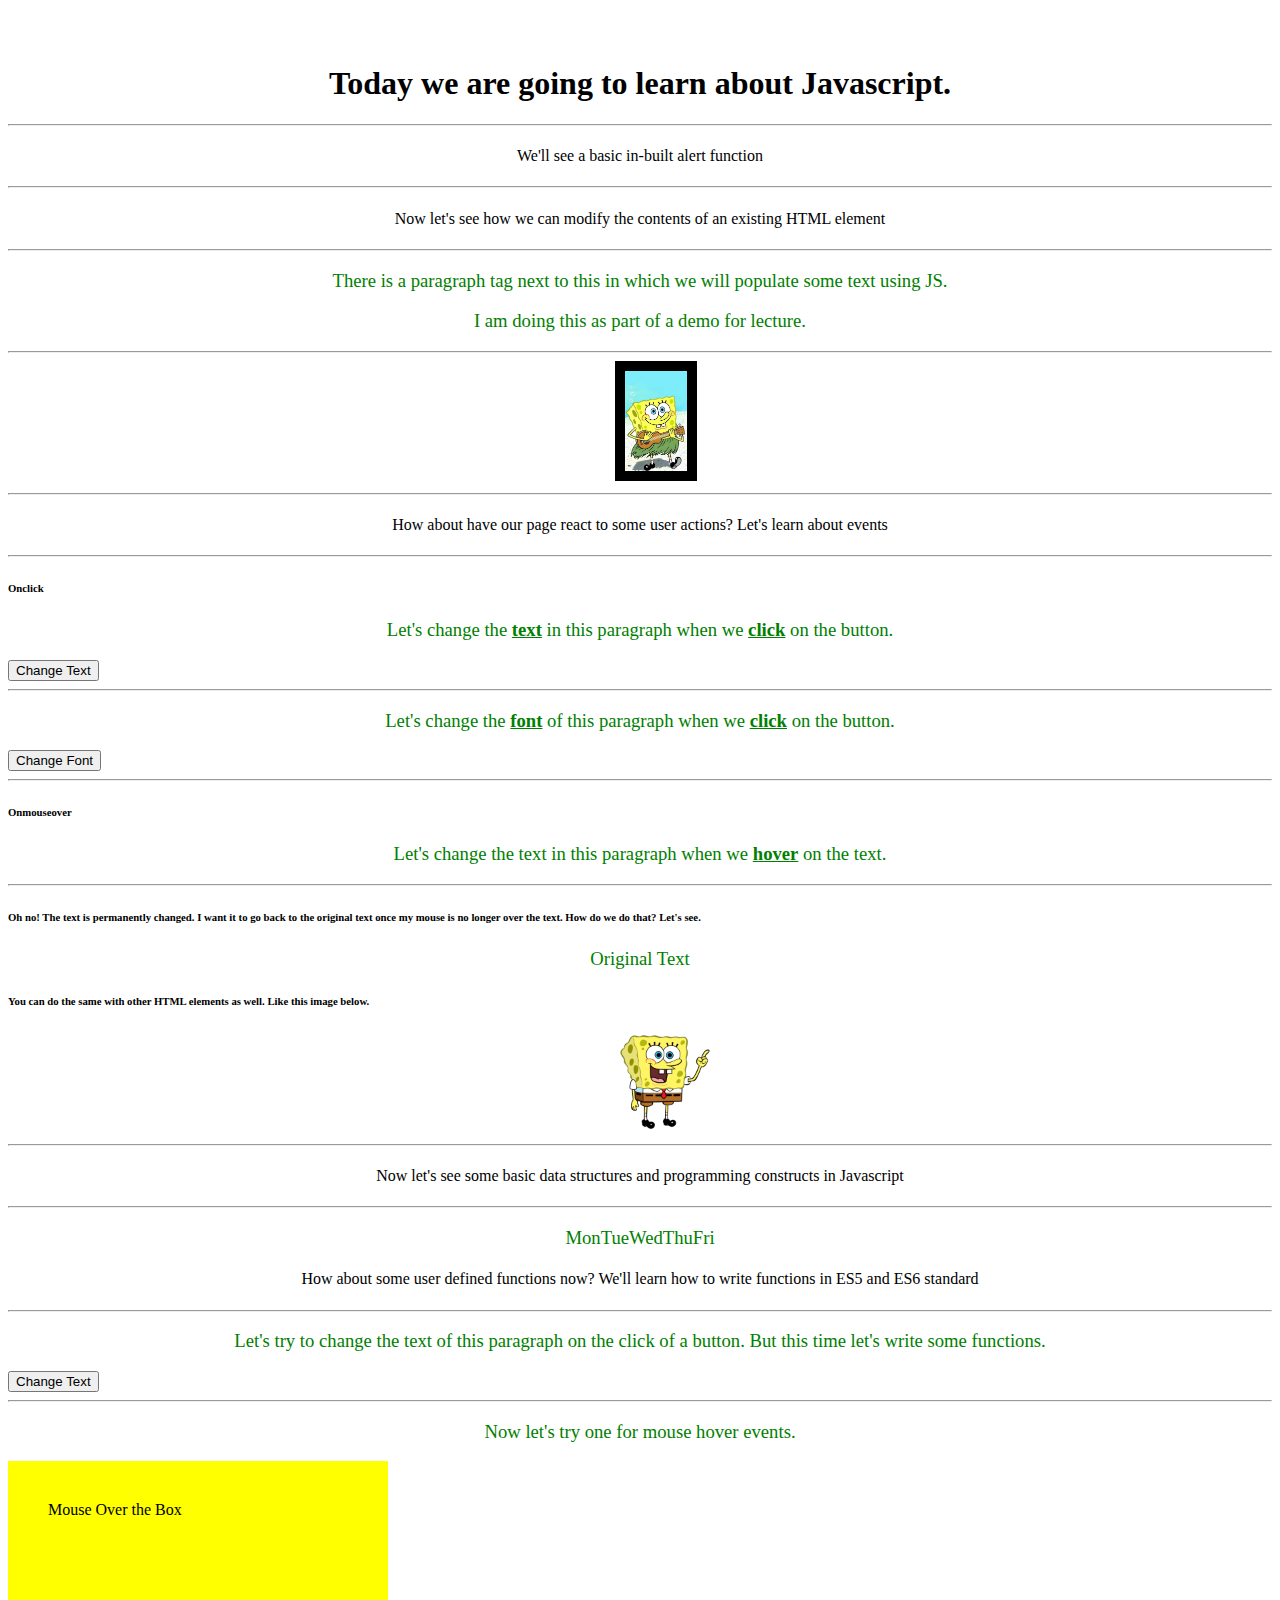
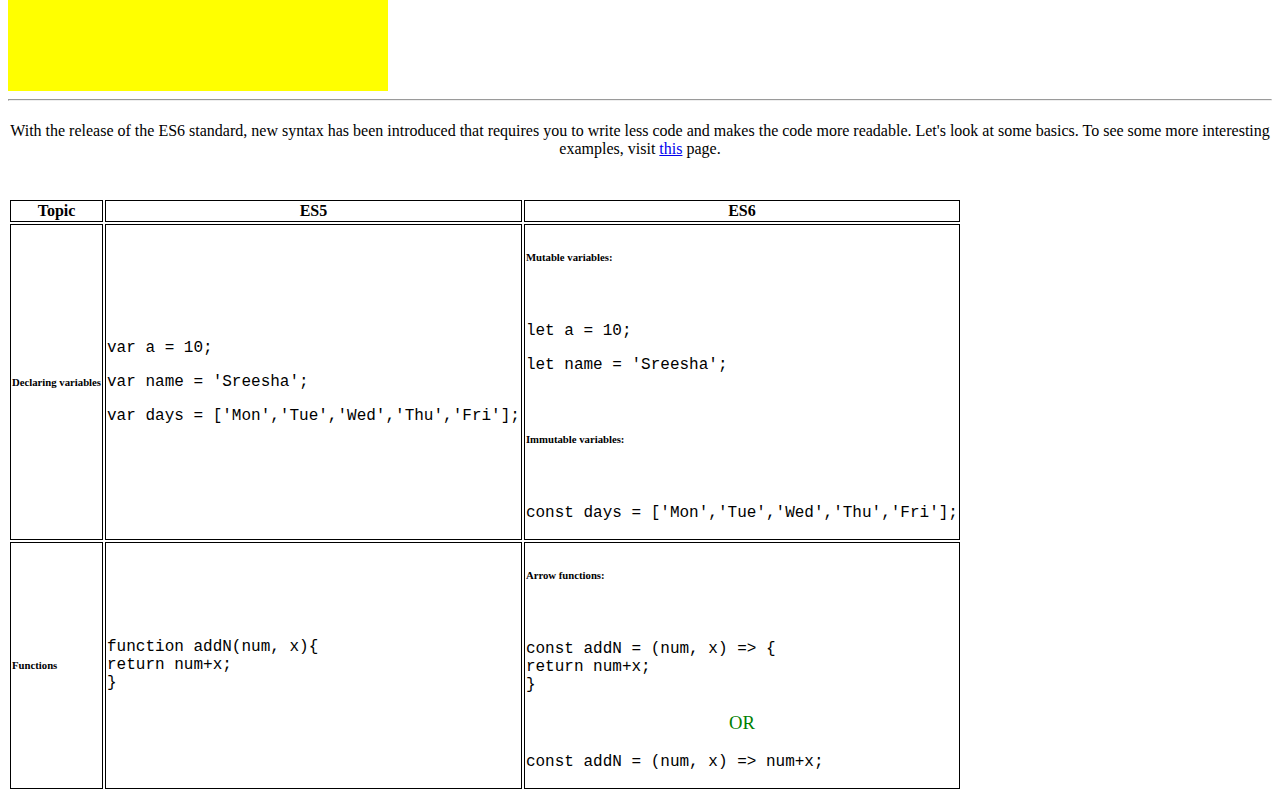
<file: views/index.html>
<!DOCTYPE html>
<html lang="en" dir="ltr">
  <head>
    <meta charset="utf-8">
    <title>Javascript Demo</title>
    <link href="https://cdn.jsdelivr.net/npm/bootstrap@5.0.0-beta2/dist/css/bootstrap.min.css" rel="stylesheet" integrity="sha384-BmbxuPwQa2lc/FVzBcNJ7UAyJxM6wuqIj61tLrc4wSX0szH/Ev+nYRRuWlolflfl" crossorigin="anonymous" />
    <script src="https://cdn.jsdelivr.net/npm/@popperjs/core@2.6.0/dist/umd/popper.min.js" integrity="sha384-KsvD1yqQ1/1+IA7gi3P0tyJcT3vR+NdBTt13hSJ2lnve8agRGXTTyNaBYmCR/Nwi" crossorigin="anonymous"></script>
    <script src="https://cdn.jsdelivr.net/npm/bootstrap@5.0.0-beta2/dist/js/bootstrap.min.js" integrity="sha384-nsg8ua9HAw1y0W1btsyWgBklPnCUAFLuTMS2G72MMONqmOymq585AcH49TLBQObG" crossorigin="anonymous"></script>
    <link rel="stylesheet" href="../resources/css/demo.css">
  </head>
  <body>
    <br>
    <br>
    <h1>Today we are going to learn about Javascript. </h1>
    <hr>
    <div class="container">
      <h4>We'll see a basic in-built alert function</h4>
      <!-- TODO:Implement alert function -->
      <script  type="text/javascript">
        alert("Hello World");
      </script>
    </div>


    <hr>
    <!-- demo changing content/properties of HTML elements -->
    <div class="container">
      <h4>Now let's see how we can modify the contents of an existing HTML element</h4>
      <hr>

      <!-- TODO: Show example of changing inner HTML of a p tag -->
      <p>There is a paragraph tag next to this in which we will populate some text using JS.</p>
      <p id="changeText" style=""> </p>
      <script type="text/javascript">
        document.getElementById("changeText").innerHTML = "I am doing this as part of a demo for lecture.";
      </script>
      <hr>

      <!-- TODO: Show example of changing properties of HTML img tag -->
      <img id="sb_img" src="../resources/img/SB.png" alt="Spongebob">
      <script type="text/javascript">
        document.getElementById('sb_img').src="../resources/img/SB2.jpg";
        document.getElementById('sb_img').alt="";
        document.getElementById('sb_img').style.border="10px solid black";
      </script>
    </div>
  <hr>
  <div class="container">
    <h4>How about have our page react to some user actions? Let's learn about events</h4>
    <hr>
    <h6>Onclick</h6>
    <div class="row">
      <div class="col-8">
        <p id="onclickDemo_textContent">Let's change the <strong><u>text</u></strong> in this paragraph when we <strong><u>click</u></strong> on the button.</p>
      </div>
      <div class="col-4">
        <!-- write an inline script for onclick event to change the text in the paragraph -->
        <button type="button" class="btn btn-primary" name="button" onclick="document.getElementById('onclickDemo_textContent').innerHTML='Modified text for demo.';">Change Text</button>
      </div>
    </div>
    <hr>
    <div class="row">
      <div class="col-8">
        <p id="onclickDemo_textFont">Let's change the <strong><u>font</u></strong> of this paragraph when we <strong><u>click</u></strong> on the button.</p>
      </div>
      <div class="col-4">
        <!-- write an inline script for onclick event to change the text in the paragraph -->
        <button type="button" class="btn btn-primary" name="button" onclick="document.getElementById('onclickDemo_textFont').style.fontFamily='Monospace';">Change Font</button>
      </div>
    </div>
    <hr>
    <h6>Onmouseover</h6>
    <div class="row">
      <div class="col-8">
        <!-- write an inline script for onmouseover event to change the text in the paragraph -->
        <p id="mouseHoverDemo" onmouseover="document.getElementById('mouseHoverDemo').innerHTML='Text changed';">Let's change the text in this paragraph when we <strong><u>hover</u></strong> on the text.</p>
      </div>
    </div>
    <hr>
    <div class="row">
      <div class="col-2">

      </div>
      <div class="col-8">
        <h6>Oh no! The text is permanently changed. I want it to go back to the original text once my mouse is no longer over the text. How do we do that? Let's see.</h6>
        <!-- demo onmouseover and on mouseout -->
        <p id="mouseEventDemo_txt"
        onmouseover="document.getElementById('mouseEventDemo_txt').innerHTML='Text changed';"
        onmouseout="document.getElementById('mouseEventDemo_txt').innerHTML='Original Text';">Original Text</p>
        <h6>You can do the same with other HTML elements as well. Like this image below.</h6>
        <img id="mouseEventDemo_img" src="../resources/img/SB.png" alt="Spongebob"  onmouseover="document.getElementById('mouseEventDemo_img').src='../resources/img/SB2.jpg';"
        onmouseout="document.getElementById('mouseEventDemo_img').src='../resources/img/SB.png';">
      </div>
    </div>
  </div>
  <hr>
  <div class="container">
    <h4>Now let's see some basic data structures and programming constructs in Javascript</h4>
    <hr>
    <!-- show let and const -->
    <script>
      const days = ['Mon','Tue','Wed','Thu','Fri'];
      let i = 0;
      document.write('<p>');
      while (i < 5) {

          document.write(days[i]);

          i += 1;
        }
        document.write('</p>');
    </script>
  </div>
  <div class="container">
    <h4>How about some user defined functions now? We'll learn how to write functions in ES5 and ES6 standard</h4>
    <hr>

    <div class="row">
      <div class="col-8">
        <p id="functionDemo">Let's try to change the text of this paragraph on the click of a button. But this time let's write some functions. </p>
      </div>
      <div class="col-4">
        <!-- write a function for onclick event to change the text in the paragraph -->
        <button type="button" class="btn btn-primary" name="button" onclick="changeText();">Change Text</button>
        <script type="text/javascript">
          function changeText(){
            document.getElementById('functionDemo').innerHTML = "Added text to demo use of functions.";
            document.getElementById('functionDemo').style.color="red";
          }
        </script>
      </div>
    </div>
    <hr>
    <div class="row">
      <div class="col-8">
          <p>Now let's try one for mouse hover events.</p>
      </div>
      <div class="col-4">
        <div onmouseover="mOver(this);" onmouseout="mOut(this);" style="background-color:yellow;  width:300px; height:150px; padding:40px;">
          Mouse Over the Box
         </div>
         <script>
           function mOver(obj){
             obj.innerHTML = "Moused Over";
           }
           function mOut(obj){
             obj.innerHTML = "Mouse Over This Box";
           }
         </script>
      </div>
    </div>
  </div>
  <hr>
  <div class="container">
    <h4>With the release of the ES6 standard, new syntax has been introduced that requires you to write less code and makes the code more readable. Let's look at some basics. To see some more interesting examples, visit <a href="https://www.freecodecamp.org/news/write-less-do-more-with-javascript-es6-5fd4a8e50ee2/">this</a> page.
    </h4>
    <br>
    <table class="table table-bordered">
      <thead>
        <tr class="table-dark">
          <th>Topic</th>
            <th>ES5</th>
            <th>ES6</th>
        </tr>
      </thead>
      <tbody>
        <tr>
          <td>
            <div>
              <h6>Declaring variables</h6>
            </div>
          </td>
          <td>
            <div>
                <p> var a = 10;</p>
                <p> var name = 'Sreesha';</p>
                <p> var days = ['Mon','Tue','Wed','Thu','Fri'];</p>
            </div>
          </td>
          <td>
            <h6>Mutable variables: </h6><br>
            <div>
              <p> let a = 10;</p>
              <p> let name = 'Sreesha';</p>
            </div><br>
            <h6>Immutable variables: </h6><br>
            <div>
              <p> const days = ['Mon','Tue','Wed','Thu','Fri'];</p>
            </div>
          </td>
        </tr>
        <tr>
          <td>
            <div class="">
              <h6>Functions</h6>
            </div>
          </td>
          <td>
            <div class="">
              <p>
                function addN(num, x){<br>
                    return num+x;<br>
                }
              </p>

            </div>
          </td>
          <td>
            <div class="">
              <h6>Arrow functions:</h6><br>
              <p>
              const addN = (num, x) => {<br>
                return num+x;<br>
              }
            </p>
            </div>
            <p class="left-align">OR</p>
            <div class="">
              <p>
                const addN = (num, x) => num+x;
              </p>
            </div>
          </td>
        </tr>
      </tbody>
    </table>
  </div>
  </body>
</html>
</file>
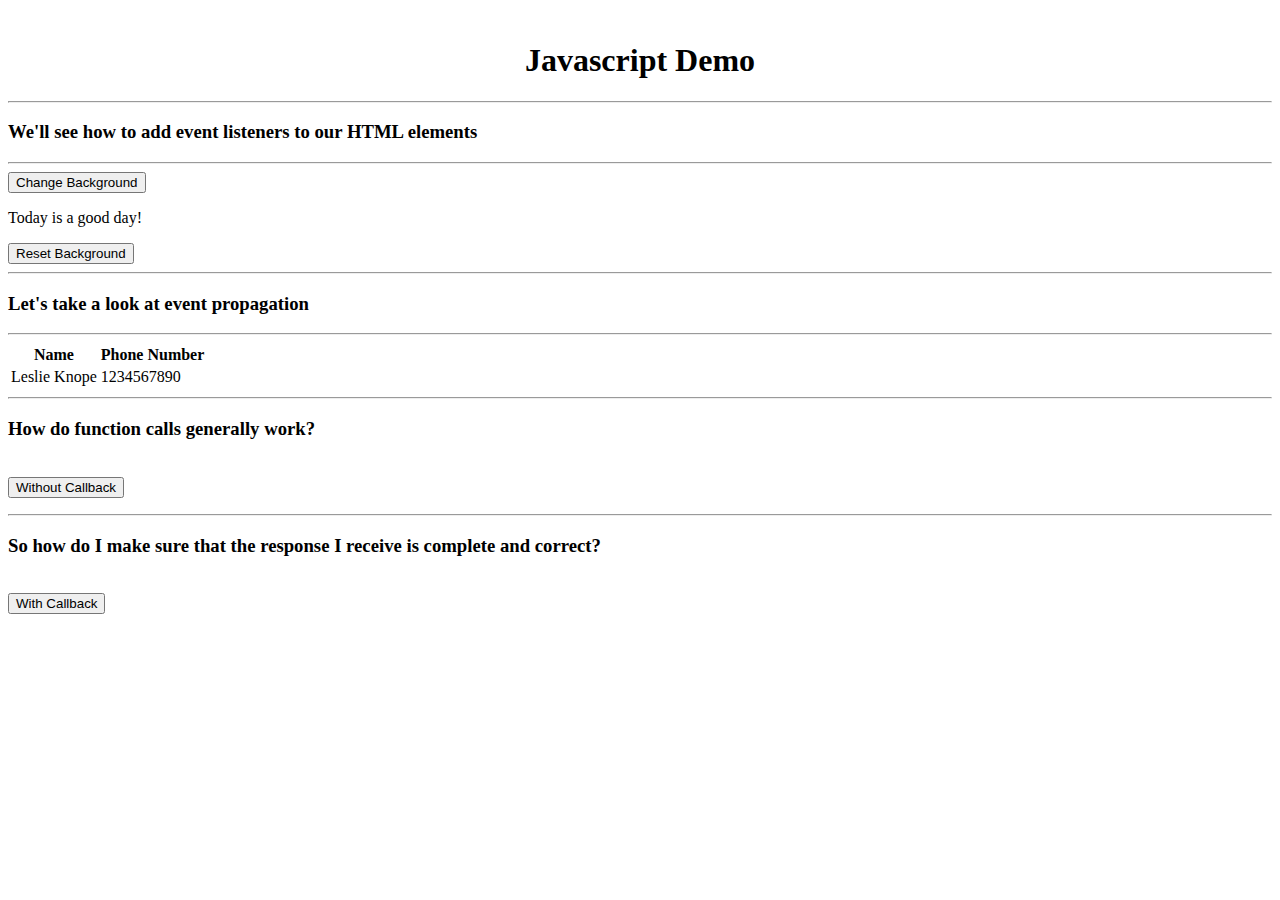
<file: views/js_demo.html>
<!DOCTYPE html>
<html lang="en" dir="ltr">
  <head>
    <meta charset="utf-8">
    <title>Javascript Demo</title>

    <!-- Including Bootstrap framework -->
    <link rel="stylesheet" href="https://cdn.jsdelivr.net/npm/bootstrap@4.6.0/dist/css/bootstrap.min.css" integrity="sha384-B0vP5xmATw1+K9KRQjQERJvTumQW0nPEzvF6L/Z6nronJ3oUOFUFpCjEUQouq2+l" crossorigin="anonymous">
  </head>
  <body>
    <div class="container" style="padding-top:1%">
      <h1 style="text-align:center;">Javascript Demo</h1>
    </div>
    <hr>
    <!-- Demo external JS  -->
    <div class="container">
      <h3>We'll see how to add event listeners to our HTML elements</h3>
      <hr>
      <div class="row">
        <div class="col-2">
          <button id="change_btn">Change Background</button>
        </div>
        <div class="col-6">
          <p id="demo_para">Today is a good day!</p>
        </div>
        <div class="col-2">
          <button id="reset">Reset Background</button>
        </div>
      </div>
    </div>
    <hr>
    <!-- Demo Event propagation -->
    <div class="container">
      <h3>Let's take a look at event propagation</h3>
      <hr>
      <table id="table1" class="table">
        <tr id="tr1">
          <th id="c11">Name</th>
          <th id="c12">Phone Number</th>
        </tr>
        <tr id="tr2">
          <td id="c21">Leslie Knope</td>
          <td id="c22">1234567890</td>
        </tr>
    </table>
    </div>
    <hr>
    <!-- Demo without callback -->
    <div class="container">
      <h3>How do function calls generally work?</h3>
      <br>
      <button id="btn_nc" type="button" name="button">Without Callback</button>
      <p id="p_nc"></p>
    </div>
    <hr>
    <!-- Demo with callback -->
    <div class="container">
      <h3>So how do I make sure that the response I receive is complete and correct?</h3>
      <br>
      <button id="btn_c" type="button" name="button">With Callback</button>
      <p id="p_c"></p>
    </div>

    <!-- including bootstrap JS libraries -->
    <script src="https://code.jquery.com/jquery-3.5.1.slim.min.js" integrity="sha384-DfXdz2htPH0lsSSs5nCTpuj/zy4C+OGpamoFVy38MVBnE+IbbVYUew+OrCXaRkfj" crossorigin="anonymous"></script>
    <script src="https://cdn.jsdelivr.net/npm/popper.js@1.16.1/dist/umd/popper.min.js" integrity="sha384-9/reFTGAW83EW2RDu2S0VKaIzap3H66lZH81PoYlFhbGU+6BZp6G7niu735Sk7lN" crossorigin="anonymous"></script>
    <script src="https://cdn.jsdelivr.net/npm/bootstrap@4.6.0/dist/js/bootstrap.min.js" integrity="sha384-+YQ4JLhjyBLPDQt//I+STsc9iw4uQqACwlvpslubQzn4u2UU2UFM80nGisd026JF" crossorigin="anonymous"></script>

    <!-- Including jQuery library -->
    <script src="https://code.jquery.com/jquery-3.6.0.js" integrity="sha256-H+K7U5CnXl1h5ywQfKtSj8PCmoN9aaq30gDh27Xc0jk=" crossorigin="anonymous"></script>

    <!-- including custom JS file for demo -->
    <script type="text/javascript" src="../resources/js/index.js"></script>
  </body>
</html>
</file>
<file: resources/css/demo.css>
body{
}
h4{
  text-align: center;
  font-weight: lighter;

}

img.gif{
 height: 100px;
 width: 150px;
}

img.studentPhoto{
 height: 100px;
 width: 100px;
}

.table-border{
  /* border: 2px; */
  border-style: solid;
  border-width: thick;
  border-color: black;
}

th, td{
  border-style: solid;
  border-width: 1px;
  border-color: black;
}

h1{
  text-align: center;
  font-family: fantasy;
}

p{
  font-size: 14pt;
  color: green;
  text-align: center;
  font-family: serif;
}

img{
  margin-left: 48%;
  height:100px;
}

td>div>h6{
  text-align: left;
  color: black;
}
td>div>p{
  text-align: left;
  font-family: monospace;
  font-size: 12pt;
  color: black;
}
</file>
